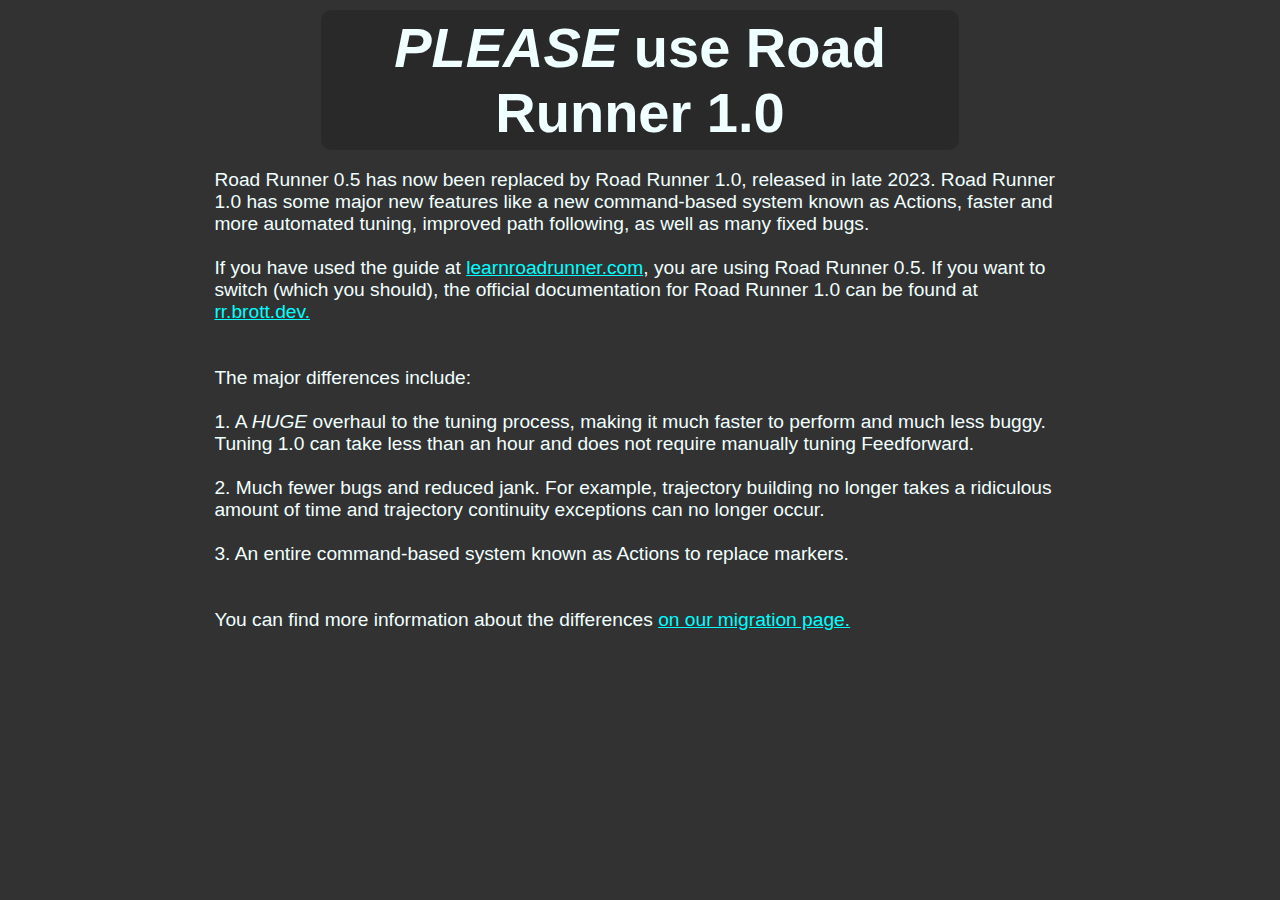
<file: index.html>
<!DOCTYPE html>
<html>
    <head> 
        <link rel="stylesheet" href="styles.css">
        <meta name="theme-color" content="#f0ffff">
        <title>Please Use RR1.0</title>
        <meta content="PLASE Use Roadrunner 1.0" property="og:title" />
        <meta content="Roadrunner 0.5 is now deprecated, but version 1.0 replaces it" property="og:description" />
        <meta content="https://please.usenewroadrunner.fyi" property="og:url" />
        <meta content="https://embed.com/embedimage.png" property="og:image" />
        <meta content="#008080" data-react-helmet="true" name="theme-color" />

    </head>
    <body>
        <div class ="center" style="align-self: center;">
            <h1 class="center" style="align-self: center;">
                <i>PLEASE</i> use Road Runner 1.0
            </h1>
            <p style="font-size: 120%;">
                Road Runner 0.5 has now been replaced by Road Runner 1.0, released in late 2023.
                Road Runner 1.0 has some major new features
                like a new command-based system known as Actions,
                faster and more automated tuning, improved path following,
                as well as many fixed bugs.
                <br><br>
                If you have used the guide at <a href="https://learnroadrunner.com">learnroadrunner.com</a>, you are using Road Runner 0.5. 
                If you want to switch (which you should), the official documentation for Road Runner 1.0 can be found at <a href="https://rr.brott.dev/docs/v1-0/installation/">rr.brott.dev.</a>
                <br><br><br>
                The major differences include:
                <br><br>
                1. A <i>HUGE</i> overhaul to the tuning process, making it much faster to perform and much less buggy.
                Tuning 1.0 can take less than an hour and does not require manually tuning Feedforward.
                <br><br>
                2. Much fewer bugs and reduced jank.
                For example, trajectory building no longer takes a ridiculous amount of time
                and trajectory continuity exceptions can no longer occur.
                <br><br>
                3.  An entire command-based system known as Actions to replace markers.
                <br><br><br>
                You can find more information about the differences <a href="/migration">on our migration page.</a>
            </p>
        </div>
    </body> 
</html>
</file>
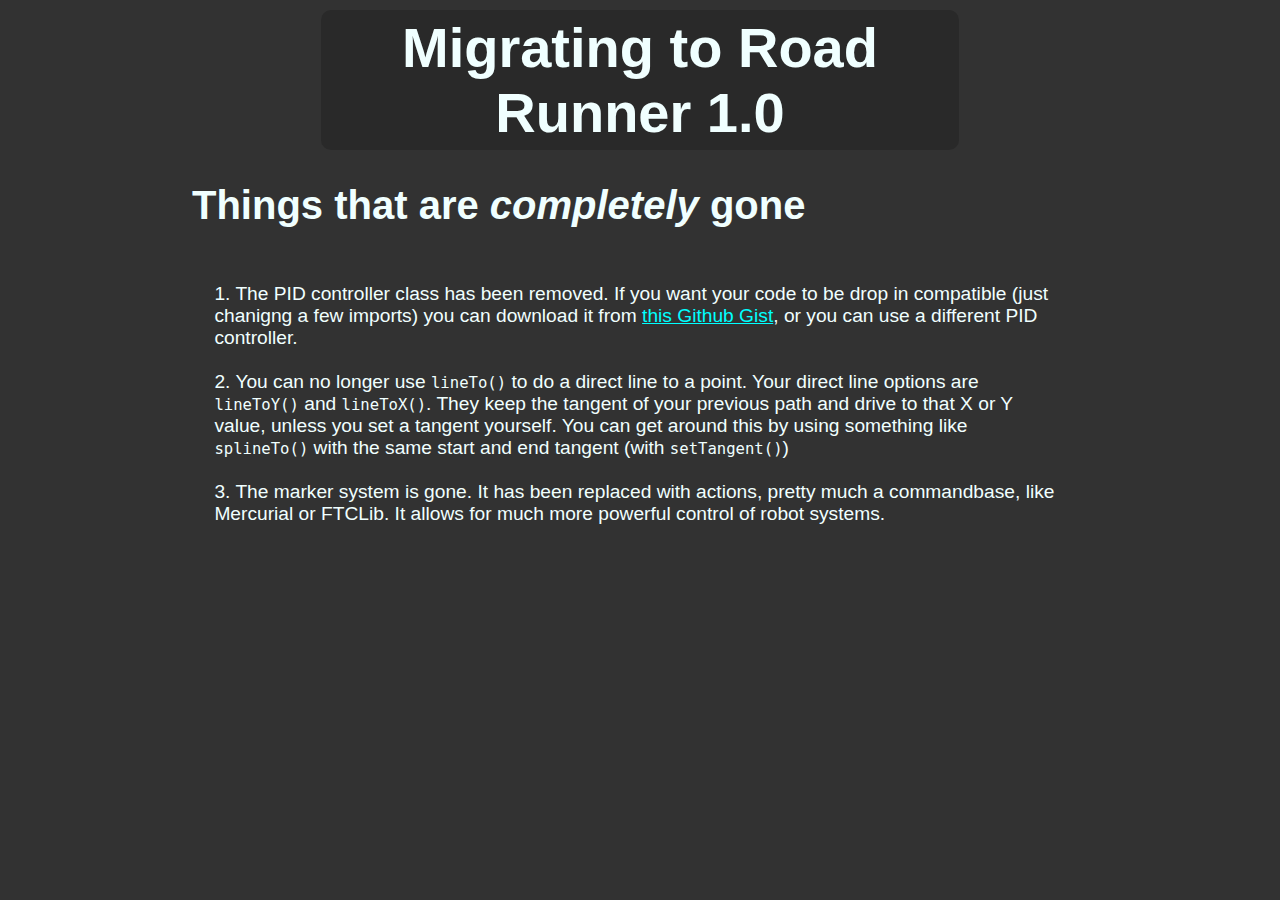
<file: migration.html>
<!DOCTYPE html>
<html>
    <head> 
        <link rel="stylesheet" href="styles.css">
        <meta name="theme-color" content="#f0ffff">
    </head>
    <body>
        <div class ="center" style="align-self: center;">
            <h1 class="center" style="align-self: center;">
                Migrating to Road Runner 1.0
            </h1>
            <h2>
                Things that are <i>completely</i> gone
            </h2>
            <p style="font-size: 120%;">
                <br>
                1. The PID controller class has been removed. If you want your code to be drop in compatible (just chanigng a few imports)
                you can download it from <a href="https://gist.github.com/rbrott/89a2b1ce538ec860851670faeb0b721e">this Github Gist</a>, or
                you can use a different PID controller. 
                <br><br>
                2. You can no longer use <code>lineTo()</code> to do a direct line to a point. Your direct line options are <code>lineToY()</code>
                and <code>lineToX()</code>. They keep the tangent of your previous path and drive to that X or Y value, unless you set a tangent yourself.
                You can get around this by using something like <code>splineTo()</code> with the same start and end tangent (with <code>setTangent()</code>)
                <br><br>
                3. The marker system is gone. It has been replaced with actions, pretty much a commandbase, like Mercurial or FTCLib. It allows for much more
                powerful control of robot systems.
            </p>
        </div>
    </body> 
</html>
</file>
<file: styles.css>
.center {
    margin: auto;
    margin-top: 10px;
    max-width: 70%;
}

@media only screen and (max-width: 1000px){
    .center {
        max-width: 90%
    }
}
p {
    font-size: 1.5rem;
    padding-left: 2.5%;
    padding-right: 2.5%;
}
body {
    background-color: #323232; 
    color: azure; 
    font-family: Arial, Helvetica, sans-serif; 
    margin: 0px;
    padding: 0px;
}
h1 {
    text-align: center;
    font-size: 3.5rem;
    background-color: #292929;
    border-radius: 10px;
    border-color: azure;
    padding: 5px;
}
h2 {
    font-size: 2.5rem;
}
.img{
    width: 40%;
    padding: 1%;
}
a:link, a:visited {
    color: aqua;
}

a:hover {
    color:red;
    cursor: pointer;
}
a:active{
    color:red;
}
hr{
    opacity: 65%;
    max-width: 120%;
    margin-top: 15px;
    margin-bottom: 15px;
}

button {
    background-color: #292929;
    border: none;
    border-radius: 10px;
    color: azure;
    padding: 10px 10px;
    text-align: center;
    text-decoration: none;
    font-size:1.5rem;
    opacity: 65%;
    align-content: center;
}

button:hover{
    opacity: 100%;
    cursor: pointer;    
}
button img {
    height: auto;
    width: 15%; 
    border-radius: 20%; 
    background-color: azure; 
    margin-top: .5vw;
    height: fit-content;
}
</file>
